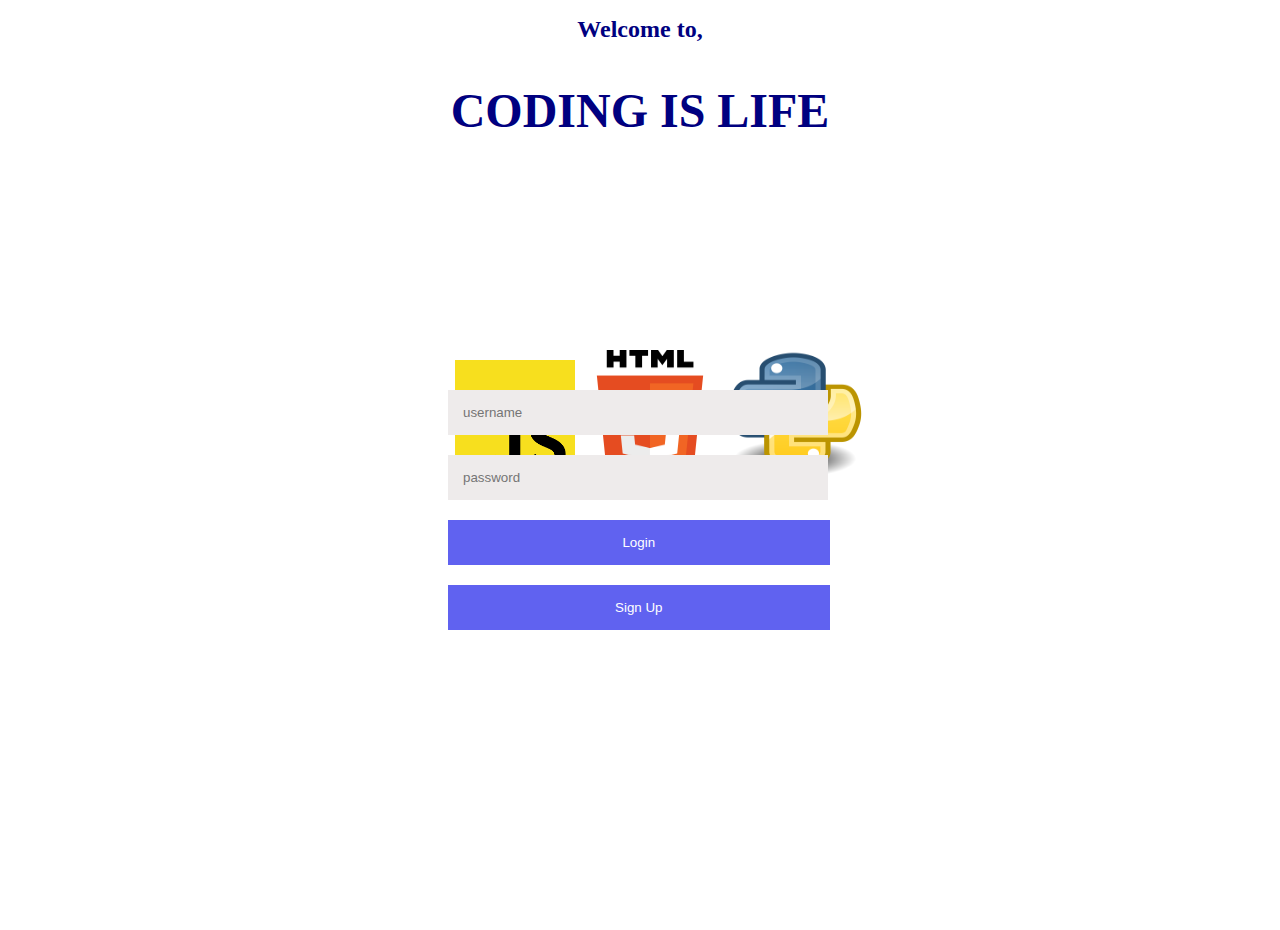
<file: index.html>
<!DOCTYPE html>
<html lang="en">
<head>
    <meta charset="UTF-8">
    <meta name="viewport" content="width=device-width, initial-scale=1.0">
    <meta http-equiv="X-UA-Compatible" content="ie=edge">
    <title>Coding is Life</title>
    <h1>Welcome to,</h1>
    <h2>CODING IS LIFE</h2>
    
   <link rel="stylesheet" href="css/styles.css">
   <style>
    h1 {
   color: navy;
   font: verdana;
   font-size: 150%;
   text-align: center;
}
   h2{
   color: navy;
   font: verdana;
   font-size: 300%;
   text-align: center;
}
  
   </style>
</head>

<body>
<img src="img/JavaScript.png" id="jsimg" style="width: 120px; height: 120px; position: absolute; bottom:420px; left: 455px;"/>
<img src="img/HTML.png" id="htmlimg" style="width: 150px; height: 130px; position: absolute; bottom:420px; left: 575px;" />
<img src="img/Phyton.png" id="phytonimg" style="width: 150px; height: 130px; position: absolute; bottom:420px; left: 720px;"/>

<!--Log In-->
<!-- Div splits screen into several parts-->
<div class="login" id="loginForm">
    <input type="text" placeholder="username" name="uname" id="username"><br>
    <input type="password" placeholder="password" name="pswrd" id="password"><br>
    <button id="login-btn"> Login </button>
    <button id="register-btn"> Sign Up </button>
</div>

<!-- Registration Form  -->


<div id="registerbox" class="container">
        <input type="text" name="uname" placeholder="Username" id="regUsername"><br>
        <input type="text" name="fname" placeholder="First Name" id="regFirstName"><br>
        <input type="text" name="lname" placeholder="Last name" id="regLastName"><br>
      

<!--Drop Down Menu for Gender and Age-->
       <!-- Sex
        <select name="sex" id="usex">
            <option value="male">Male</option>
            <option value="female">Female</option>
            <option value="other">Other</option> -->
        <input type="text" name="age" placeholder="Your Age" id="regAge"><br>
        <input type="text" name="email" placeholder="Email" id="regEmail"><br>
        <input type="password" name="pswrd" placeholder="Password" id="regPassword">
        <input type="password" name="rpswrd" placeholder="Repeat Password" id="regRepeatpassword"><br>
        <button id="createaccount"> Create your Account </button> 
</div>

<script src="js/signup.js"></script>

<!--<script src="js/signupvalidation.js"></script>-->
</body>
</html>
</file>
<file: css/styles.css>
/* Login position; Login stylesheet; */
.login{
    position: absolute;
    top: calc(45% - 75px);
    left: calc(35% - 50px);
    height: 500px;
    width: 350px;
    padding: 50px;

}

.login input [type=button]:hover{
  opacity: 0.8;  
}

/* Hide Sign Up Form*/
.container{
   display: none;
}

.container{
position: absolute;
top: calc(30% - 60px);
left: calc(40% - 50px);
height: 150px;
width: 350px;
padding: 10px;

}


/* Witdth of input fields / Username & Password */
input[type=text], input[type=password] {
width: 100%;
padding: 15px;
margin: 10px 0 10px 0;
display: inline-block;
border: none;
background: #eeebeb;
}

input[type=text]:focus, input[type=password]:focus {
background-color: #ddd;
outline: none;
}

hr {
border: 3px solid #f1f1f1;
margin-bottom: 25px;
}

/* Set a style for all buttons / Login & Sign Up */
button {
background-color: rgb(43, 46, 235);
color: white;
padding: 15px 20px;
margin: 10px 0;
border: none;
cursor: pointer;
width: 109%;
opacity: 0.75;
}

button:hover {
opacity:1;
}
</file>
